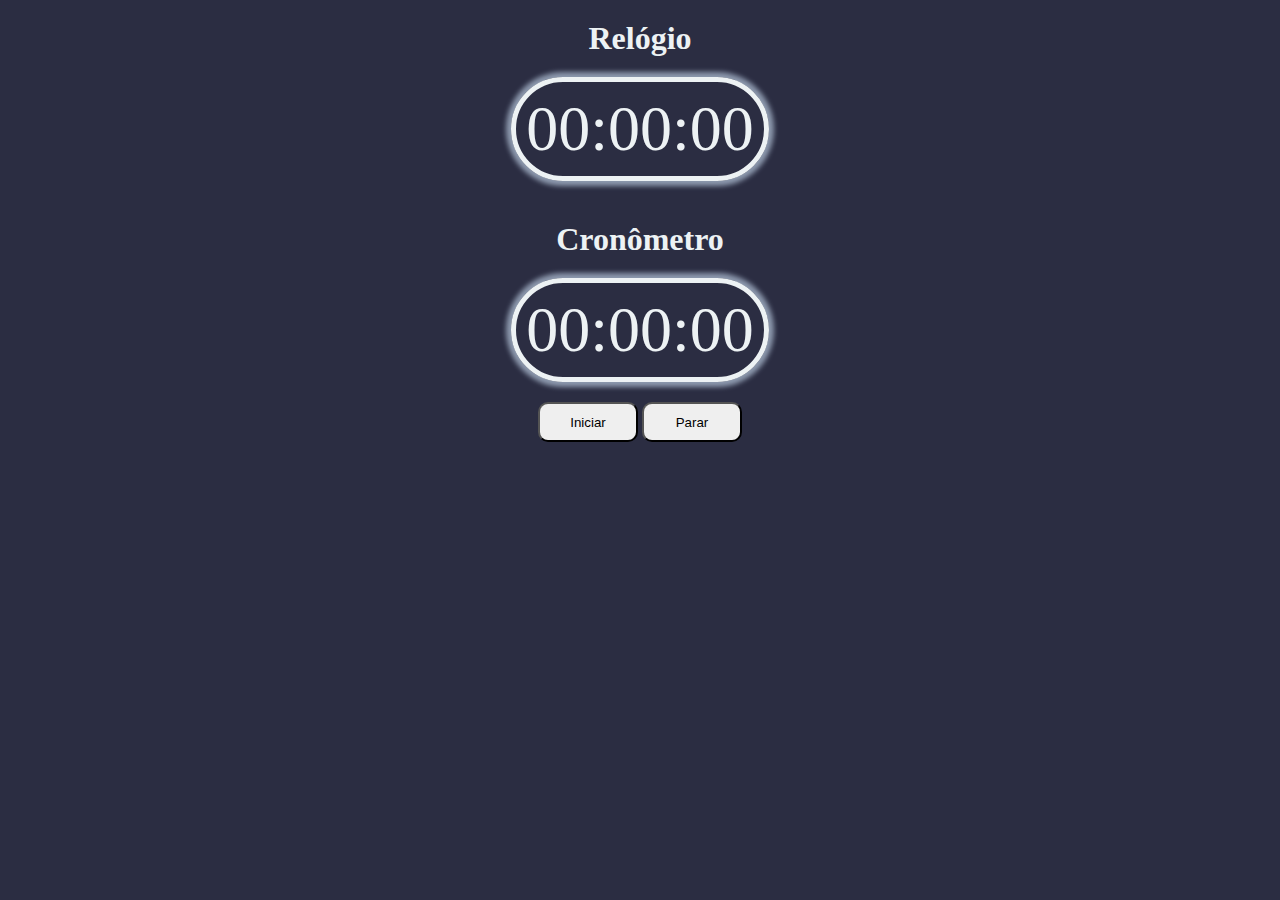
<file: RELOGIO/index.html>
<!DOCTYPE html>
<html lang="pt-br">

<head>
    <meta charset="UTF-8">
    <meta name="viewport" content="width=device-width, initial-scale=1.0">
    <title>Relogio</title>
    <link rel="stylesheet" href="style.css">
</head>

<body>
    <div class="container">
        <div class="Relogio">
            <h1>Relógio</h1>
            <p>00:00:00</p>
        </div>

        <div class="cronometro">
            <h1>Cronômetro</h1>
            <p>00:00:00</p>
            <button>Iniciar</button>
            <button>Parar</button>

        </div>
    </div>



</body>

</html>
</file>
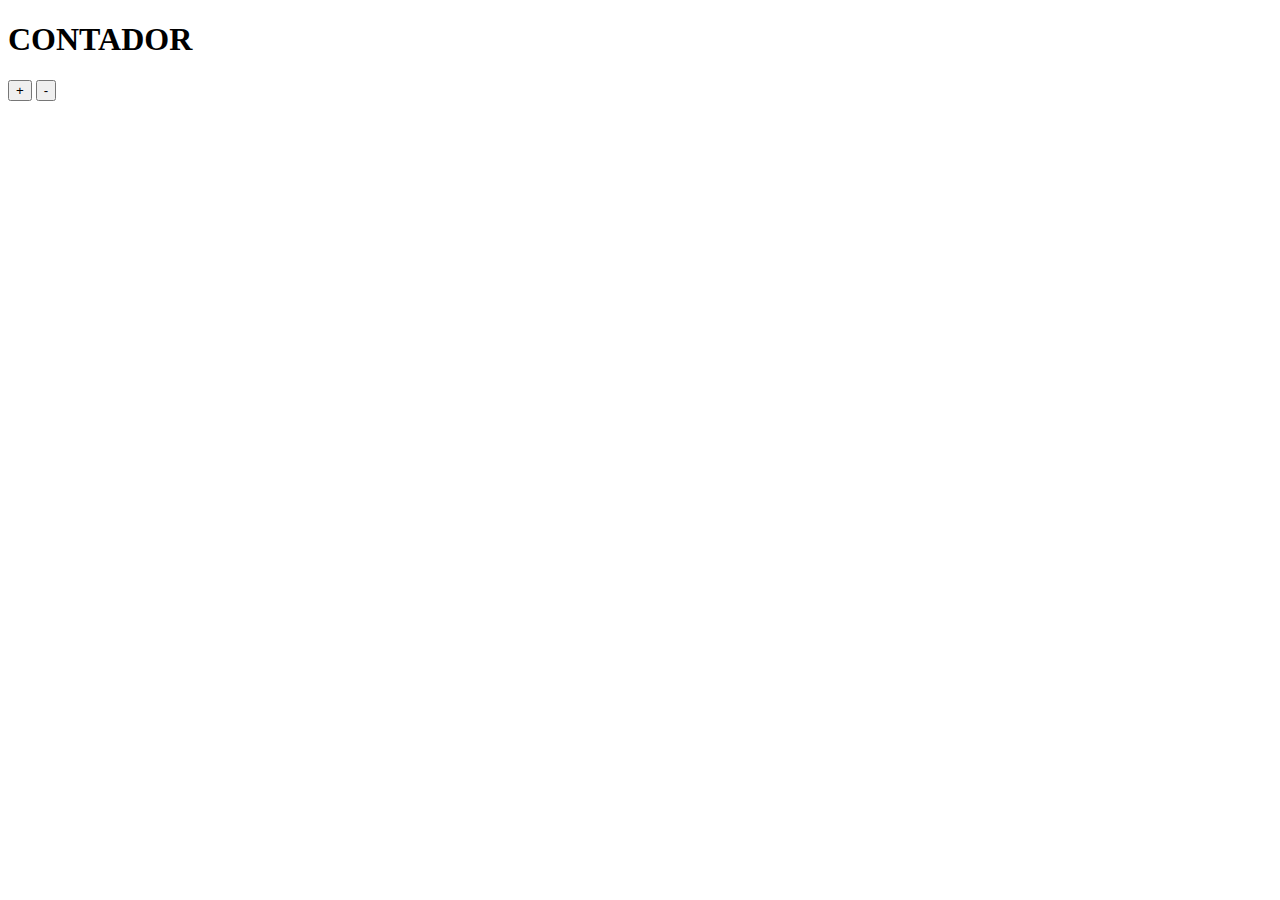
<file: exDOM/excontador.html>
<!DOCTYPE html>
<html lang="pt-br">
<head>
    <meta charset="UTF-8">
    <meta name="viewport" content="width=device-width, initial-scale=1.0">
    <title>Document</title>
    <link rel=" sylesheet" href="stylebinario.css"> </link>
</head>
<body>
    <h1 id = "titulo"> CONTADOR </h1>
    <button id = "botao"> + </button>
     <button id = "botaomenos"> - </button>
    <script src=script.js> </script> 
    
</body>
</html>
</file>
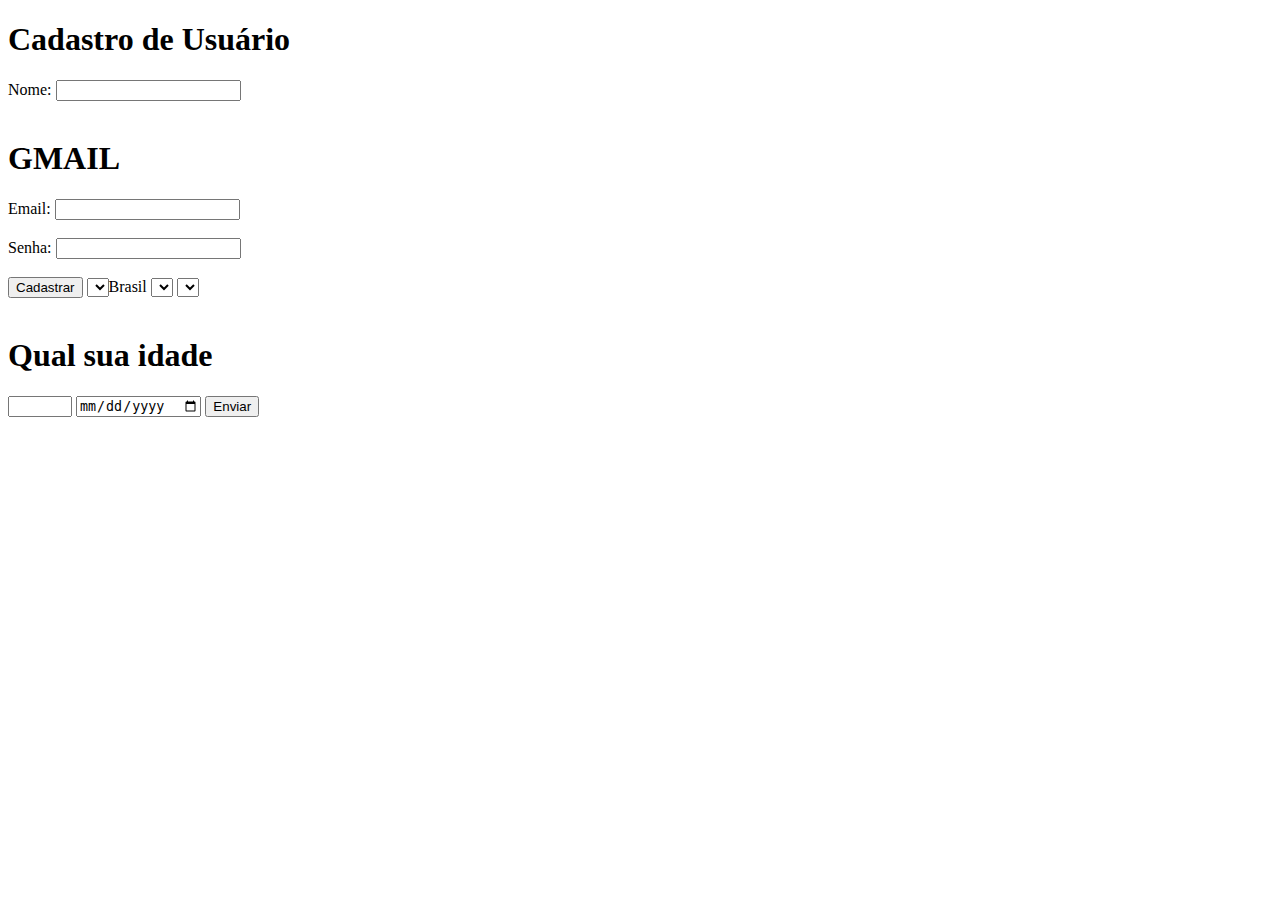
<file: FLEXBOX.HTML/cadastro.html>
<!DOCTYPE html>
<html lang="pt-br">
<head>
    <meta charset="UTF-8">
    <meta name="viewport" content="width=device-width, initial-scale=1.0">
    <title>Document</title>
</head>
<body>
    <h1>Cadastro de Usuário</h1>
    <form action="/submit" method="post">
        <label for="nome">Nome:</label>
        <input type="text" id="nome" name="nome" required><br><br>

        <H1>GMAIL</H1>
        <label for="email">Email:</label>
        <input type="email" id="email" name="email" required><br><br>

        <label for="senha">Senha:</label>
        <input type="password" id="senha" name="senha" required><br><br>

        <button type="submit">Cadastrar</button>
        <select>

            <H1>Qual pais</H1><br><br>
            
            <select value="Brasil">Brasil</select>
            <select value="Portugal">Portugal</select>
            <select value="Argentina">Argentina</select> <br><br>

            <h1>Qual sua idade</h1>
            <input type="number" min="1" max="100">

            <input type = date>

            <button type="submit">Enviar</button>
</body>
</html>
</file>
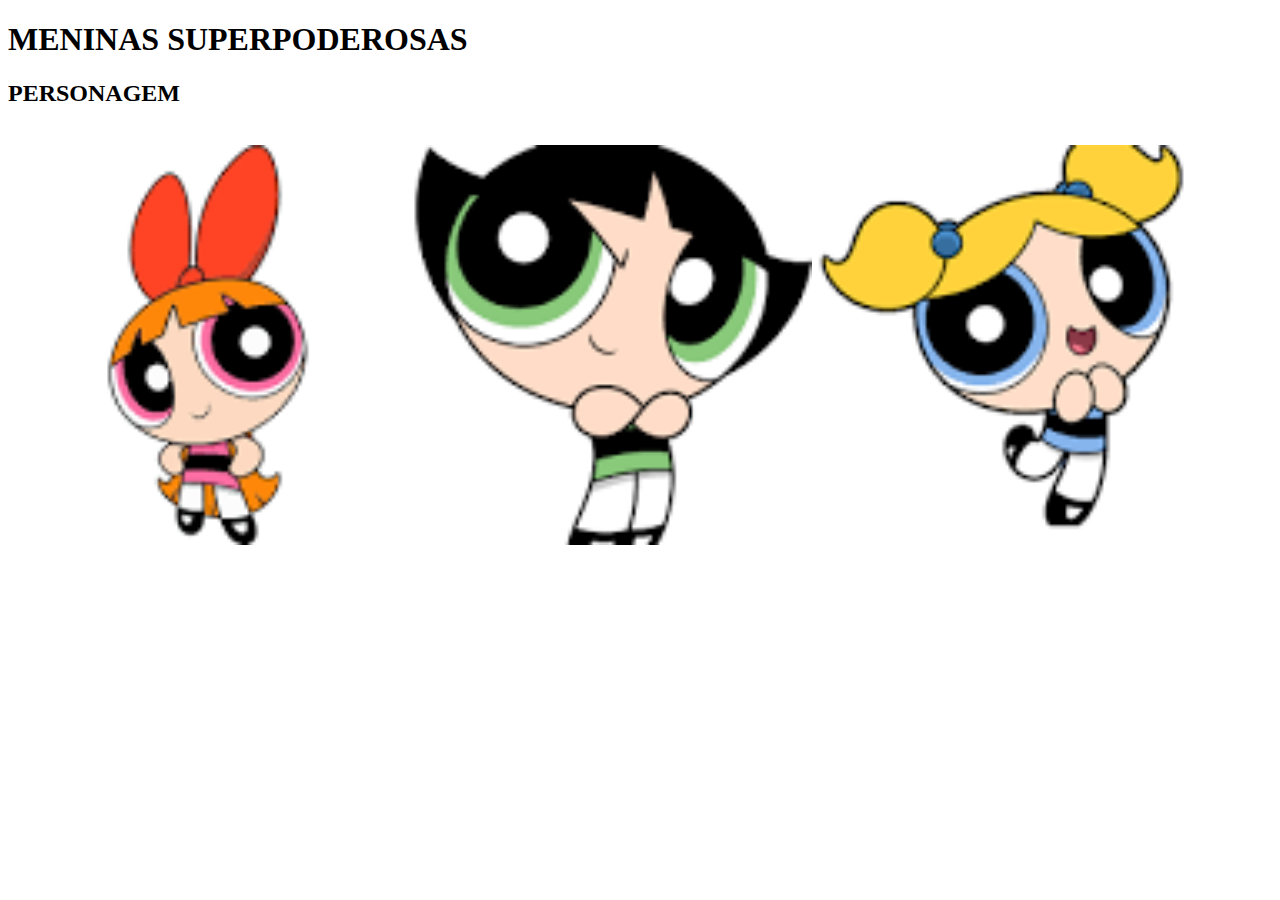
<file: FLEXBOX.HTML/flexbox.html>
<!DOCTYPE html>
<html lang="pt-br">
<head>
    <meta charset="UTF-8">
    <meta name="viewport" content="width=device-width, initial-scale=1.0">
    <title>Document</title>
    <link rel="stylesheet" href="style.css">
</head>
<body>
    <div class = "cabeçalho" > 
    </div>
    <h1> MENINAS SUPERPODEROSAS </h1>
   <h2> PERSONAGEM </h2>
   
   <div class = "imagem"> </div>
<br>
<img src = "download.png" alt="P1" 
width= "400px"> 
<img src = "download (1).png" alt="P2"
width= "400px"> 
<img src = "download (2).png" alt="P3"
width= "400px">

</body>
</html>
</file>
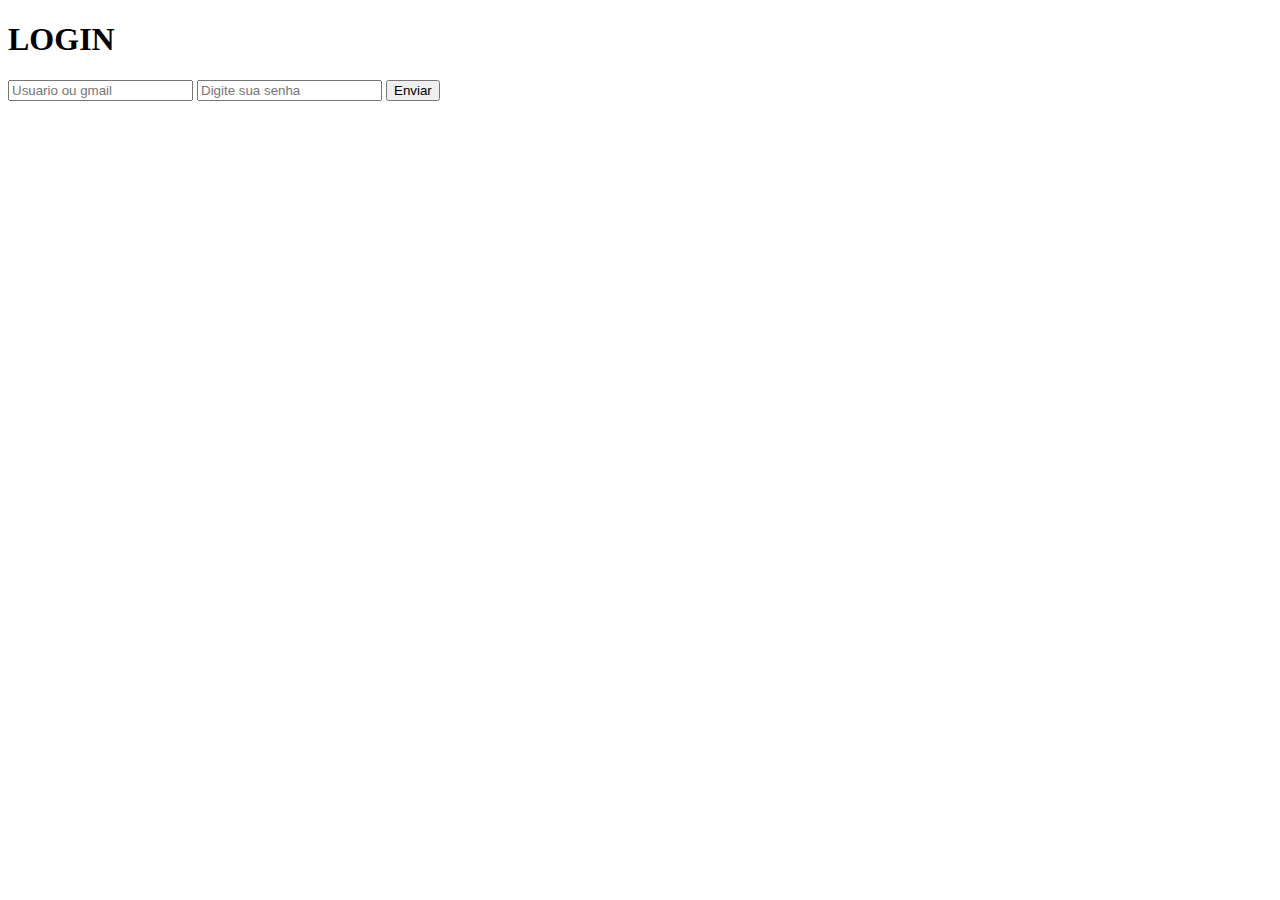
<file: FLEXBOX.HTML/login.html>
<!DOCTYPE html>
<html lang="br-pt">
<head>
    <meta charset="UTF-8">
    <meta name="viewport" content="width=device-width, initial-scale=1.0">
    <title>Document</title>
</head>
<body>
    <h1>LOGIN</h1>
    <input type="text" name="Usuario ou gmail" placeholder="Usuario ou gmail"> 


    <input type="password" name = "senha" placeholder="Digite sua senha"> 


    <button type="submit">Enviar</button>
    
</body>
</html>
</file>
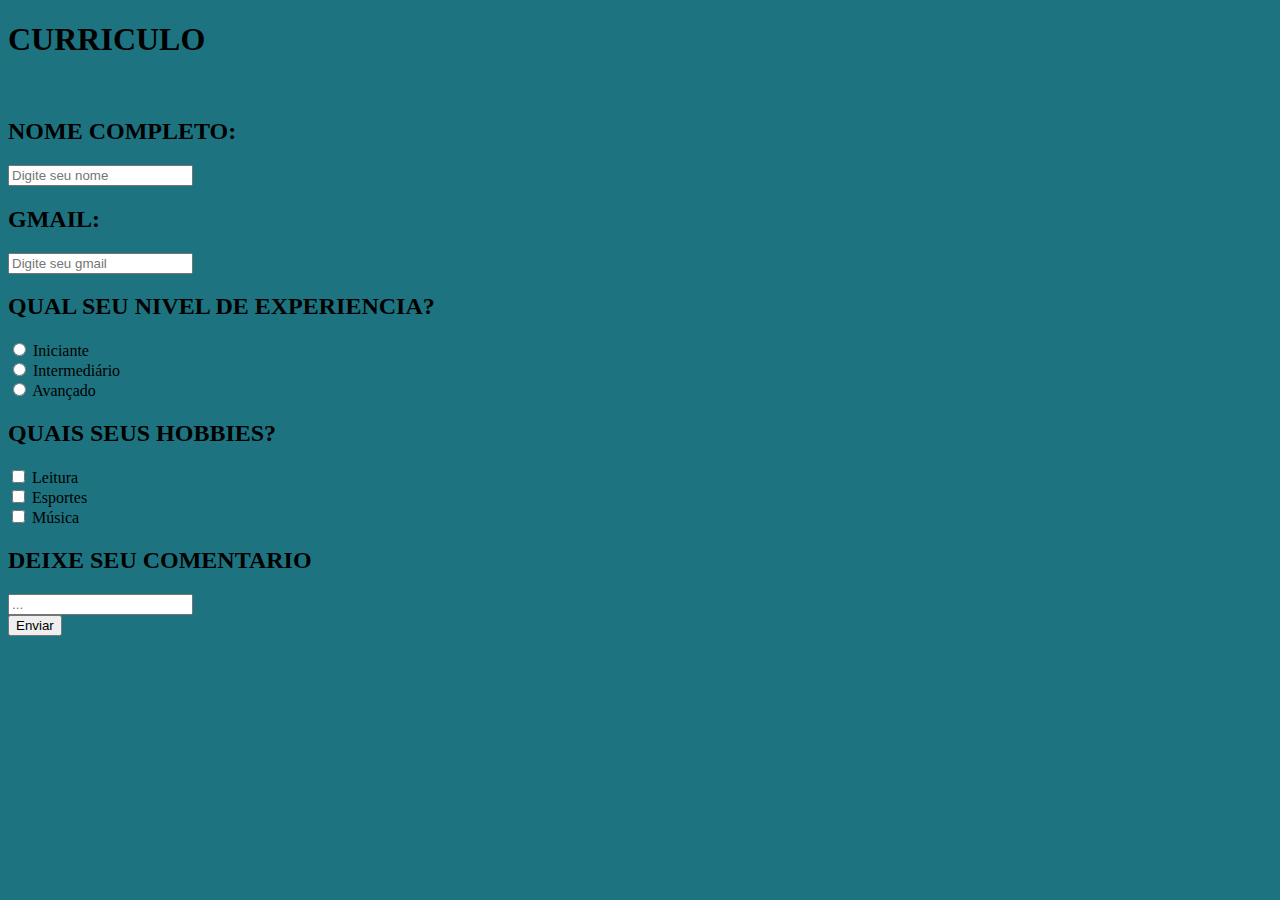
<file: FLEXBOX.HTML/pesquisa.html>
<!DOCTYPE html>
<html lang="pt-br">

<head>
    <meta charset="UTF-8">
    <meta name="viewport" content="width=device-width, initial-scale=1.0">
    <title>Document</title>
    <link rel="stylesheet" href="stylepesquisa.css">
</head>

<body>
    <form>
        <h1>CURRICULO</h3>
            <BR>

            <h2> NOME COMPLETO:
        </h1>
        <input type="text" name="Nome" placeholder="Digite seu nome">

        <br>
        <h2> GMAIL:</h1>

            <input type="text" name="gmail" placeholder="Digite seu gmail">
            <BR>

            <h2>QUAL SEU NIVEL DE EXPERIENCIA?</h2>
            <input type="radio" id="Iniciante" name="linguagem" value="Iniciante">
            <label for="Iniciante">Iniciante</label><br>

            <input type="radio" id=" Intermediário" name="linguagem" value=" Intermediário">
            <label for="Intermediário">Intermediário</label><br>

            <input type="radio" id="Avançado" name="linguagem" value="Avançado">
            <label for="Avançado">Avançado</label><br>


            <h2>QUAIS SEUS HOBBIES?</h2>
            <input type="checkbox" id="vehicle1" name="vehicle1" value="Leitura">
            <label for="vehicle1"> Leitura</label><br>
            <input type="checkbox" id="vehicle2" name="vehicle2" value="Esportes">
            <label for="vehicle2"> Esportes</label><br>
            <input type="checkbox" id="vehicle3" name="vehicle3" value="Música">
            <label for="vehicle2"> Música</label><br>


            <h2> DEIXE SEU COMENTARIO</h2>
            <input type="text" name="Nome" placeholder="...">
            <BR>
            <button type="submit">Enviar</button>

    </form>

</body>

</html
</file>
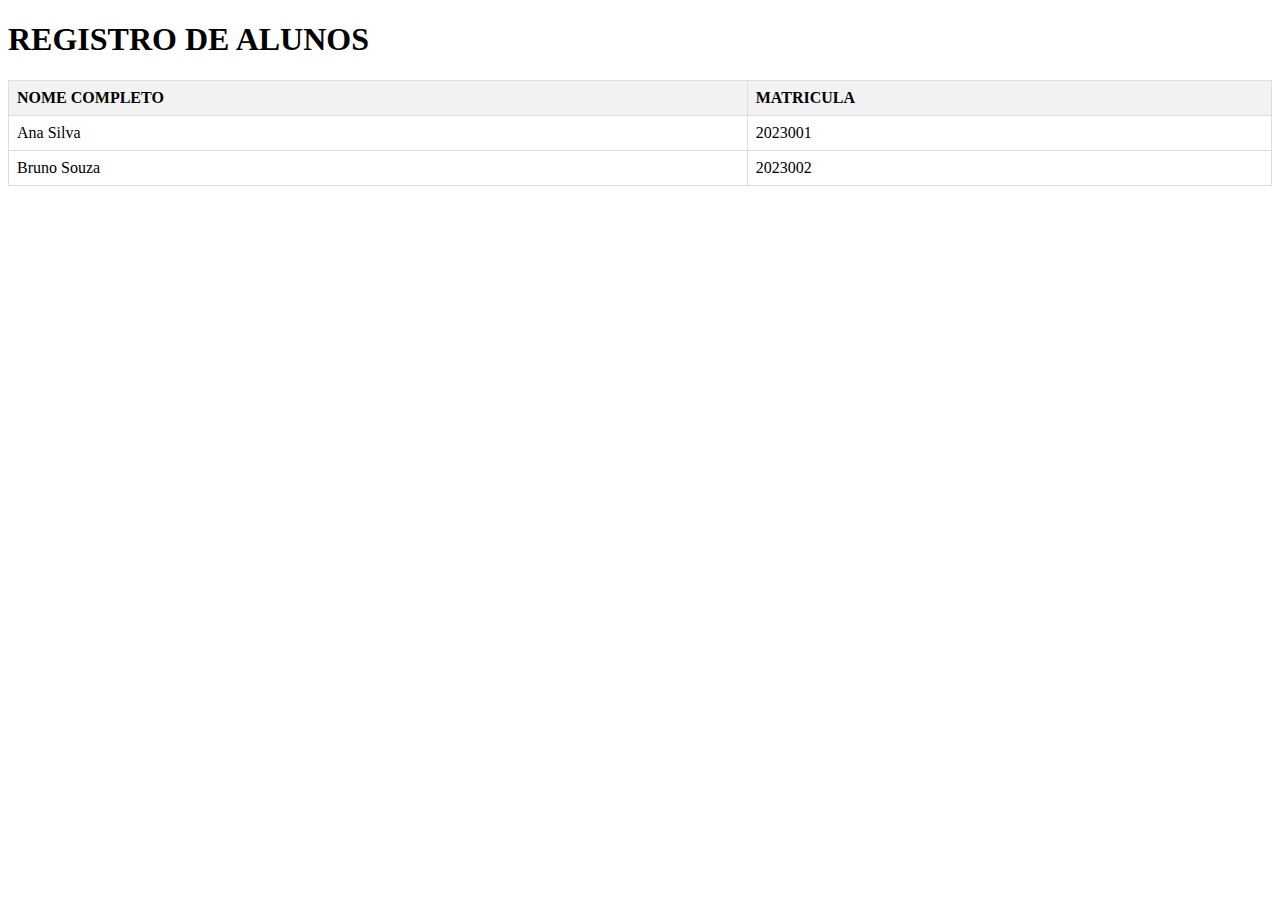
<file: FLEXBOX.HTML/tabela/alunos.html>
<!DOCTYPE html>
<html lang="pt-br">
<head>
    <meta charset="UTF-8">
    <meta name="viewport" content="width=device-width, initial-scale=1.0">
    <title>Document</title>
    <style>
        table {
            width: 100%;
            border-collapse: collapse;
            margin: 5px 0;
        }
    th, td {
            border: 1px solid #ddd;
            padding: 8px;
            text-align: left;}

        th {
            background-color:   #f2f2f2; }



    </style>
</head>
<body>
    
    <h1>REGISTRO DE ALUNOS</h1>
    <table>         
        <tr>
            <th>NOME COMPLETO</th>
            <th>MATRICULA</th>
        
        </tr>
        <tr>
            <td>Ana Silva</td>
            <td id="MATRICULA">2023001</td>
        
        </tr>
        <tr>
            <td>Bruno Souza</td>
            <td id="0">2023002</td>

        </tr>
      
    </table>
</body>
</html>
</file>
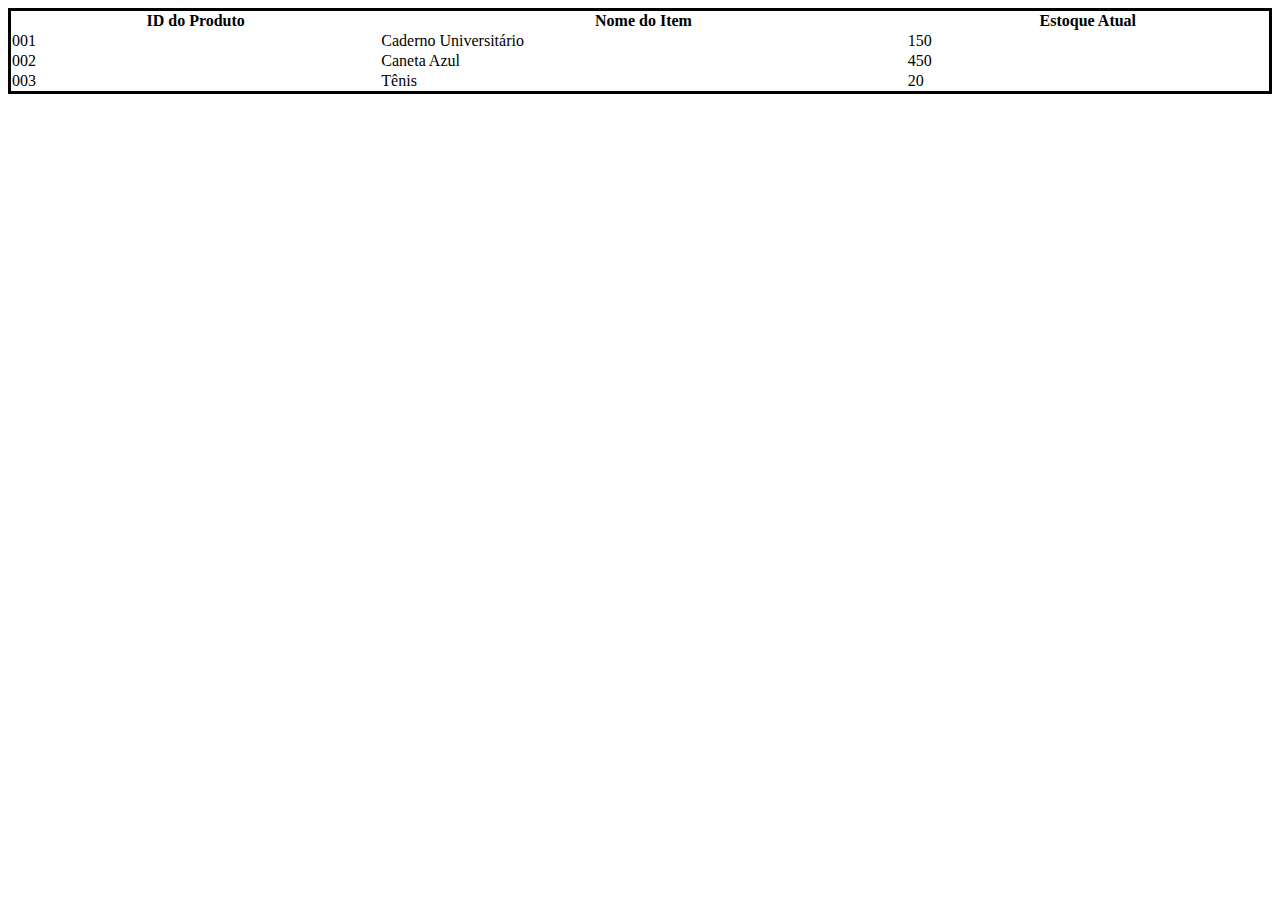
<file: FLEXBOX.HTML/tabela/loja.html>
<!DOCTYPE html>
<html lang="pt-br">
<head>
    <meta charset="UTF-8">
    <meta name="viewport" content="width=device-width, initial-scale=1.0">
    <title>Document</title>
    <style> 
       table {
         width: 100%;
        border-collapse: collapse;
        border: 3px solid black;}
   
    </style>

</head>
<body>
<table>

    <thead>
        <tr>
            <th>ID do Produto</th>
            <th>Nome do Item</th>
            <th>Estoque Atual</th>
        </tr>
    </thead>
    
    <tbody>
        <tr>
            <td>001</td>
            <td>Caderno Universitário</td>
            <td>150</td>
        </tr>
        <tr>
            <td>002</td>
            <td>Caneta Azul</td>
            <td>450</td>
        </tr>
        <tr>
            <td>003</td>
            <td>Tênis</td>
            <td>20</td>
        </tr>
        
    </table>

</body>
</html>
</file>
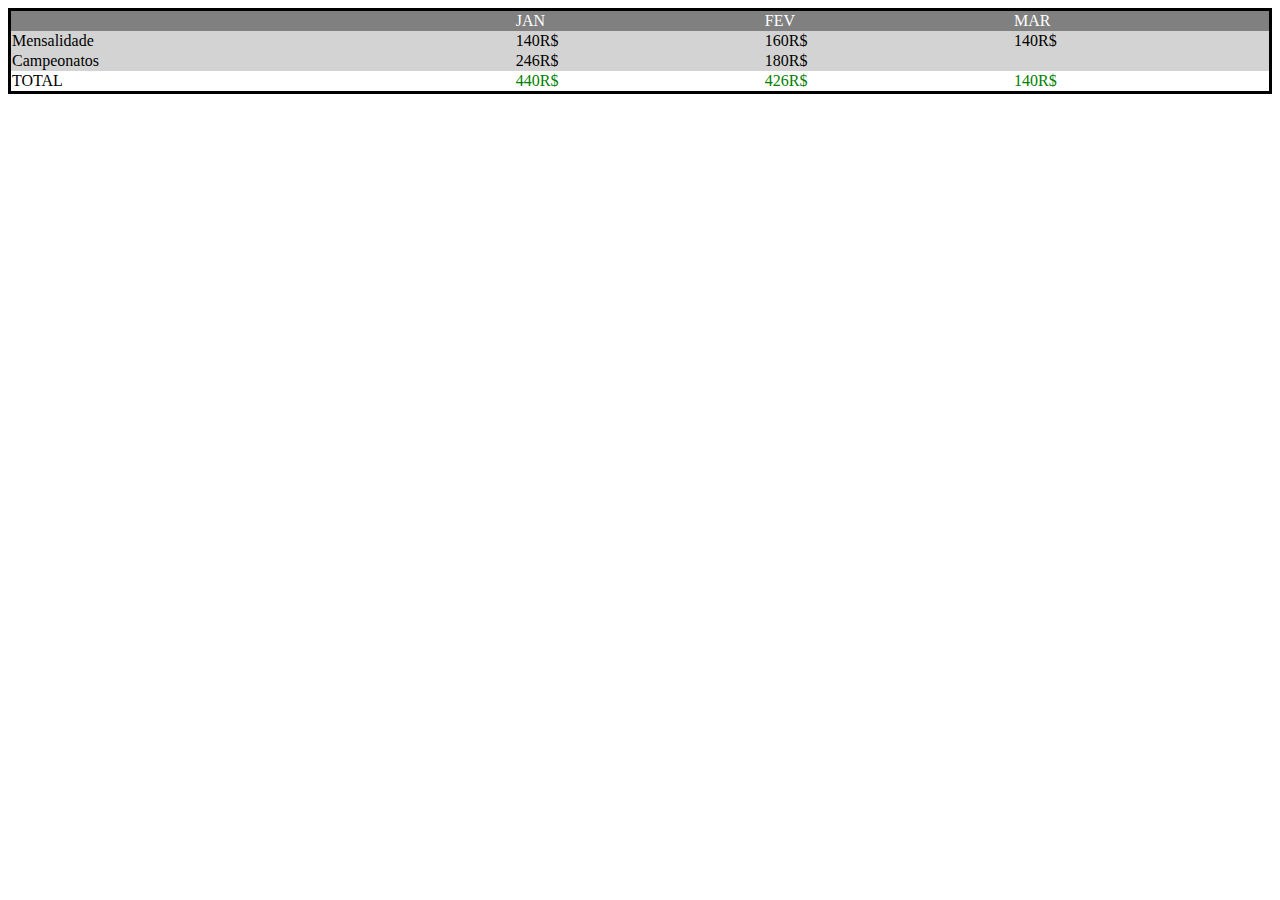
<file: FLEXBOX.HTML/tabela/tabela.html>
<!DOCTYPE html>
<html lang="pt-br">

<head>
    <meta charset="UTF-8">
    <meta name="viewport" content="width=device-width, initial-scale=1.0">
    <title>TABELAS</title>
    <style>
    table {
         width: 100%;
        border-collapse: collapse;
        border: 3px solid black;}
   
    thead {
        background-color: gray;
        color: white;}

    tbody {
        background-color: lightgray;}

    tfoot {
        background-color: white;}
    
            tfoot #valor {
             color : green;}
        


    </style>                                  
</head>

<body>
    <table>
        <thead>
            <tr>
                <td> </td>   
                <td>JAN</td>
                <td>FEV</td> 
                <td>MAR</td>
            </tr>

        </thead>
        <tbody>


            <tr>
                <td>Mensalidade</td>
                <td>140R$</td>
                <td>160R$</td>
                <td>140R$</td>
            </tr>
            <tr>
                <td>Campeonatos</td>
                <td>246R$</td>
                <td>180R$</td>
                <td></td>
            </tr>
        </tbody>
        <tfoot>
            <tr>
                <td id="total">TOTAL</td>
                <td id="valor">440R$</td>
                <td id="valor"> 426R$</td>
                <td id="valor">140R$</td>
            </tr>
    </table>

</body>

</html>
</file>
<file: RELOGIO/style.css>
:root {
    --corPrimaria: #2B2D42;
    --corSecundaria: #8D99AE;
    --corTerciaria: #EDF2F4;

}

* {
    margin: 0;

}

body {
    background-color: var(--corPrimaria);
    color: var(--corTerciaria);
    text-align: center;

}

.container {
    display: flex;
    flex-direction: column;
    align-items: center;
    justify-content: space-around;

}

h1 {
    margin: 20px 0px;

}

p {
    font-size: 4em;
    border: 5px solid var(--corTerciaria);
    padding: 10px;
    margin: 20px 0px;
    box-shadow: 0px 0px 5px 5px var(--corSecundaria);
    border-radius: 100px;
}

button {

    
    width: 100px;
    height: 40px;
border-radius: 10px;
cursor: pointer;

}
</file>
<file: FLEXBOX.HTML/style.css>
body{background-color: white;

}

.imagem {display: flex;
justify-content: center;
align-items: center;
}
</file>
<file: FLEXBOX.HTML/stylepesquisa.css>
body {background-color: rgb(29, 116, 128)}

h2 {text-decoration: rgb(0, 0, 255);}
</file>
